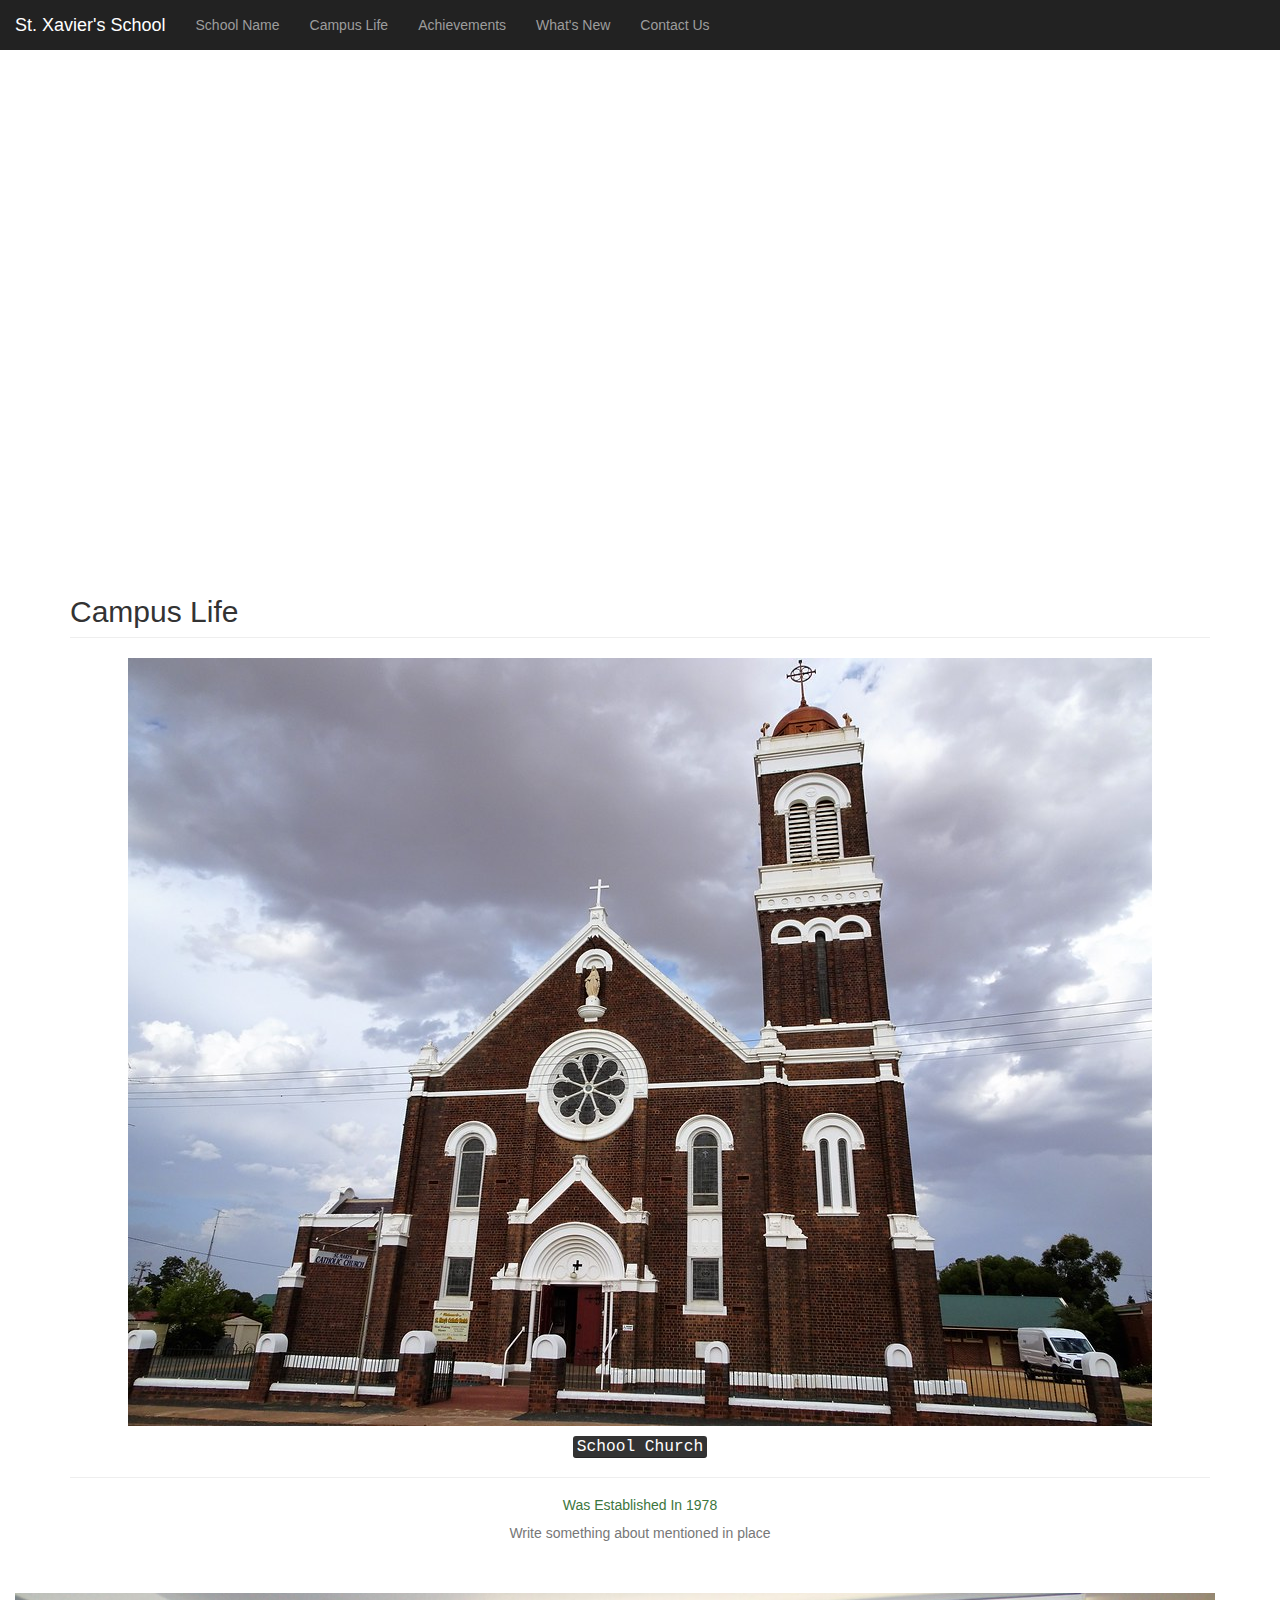
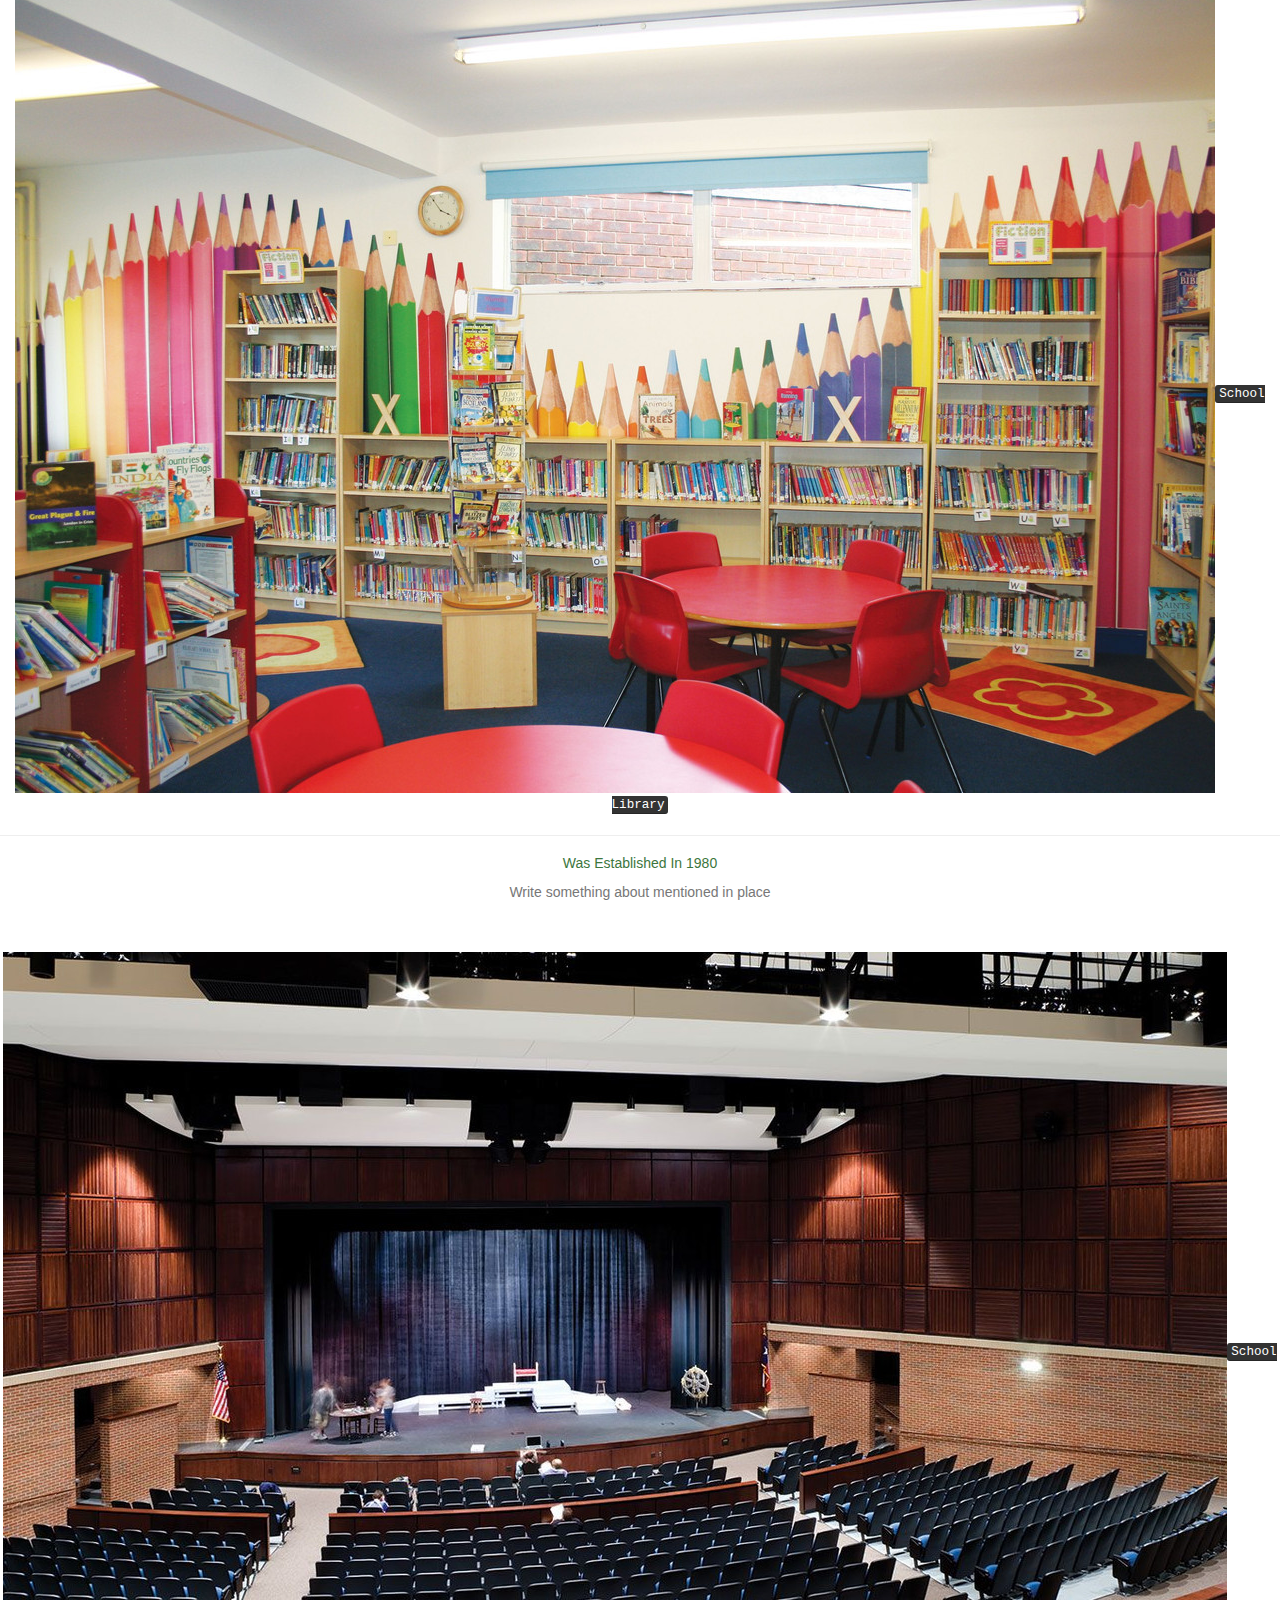
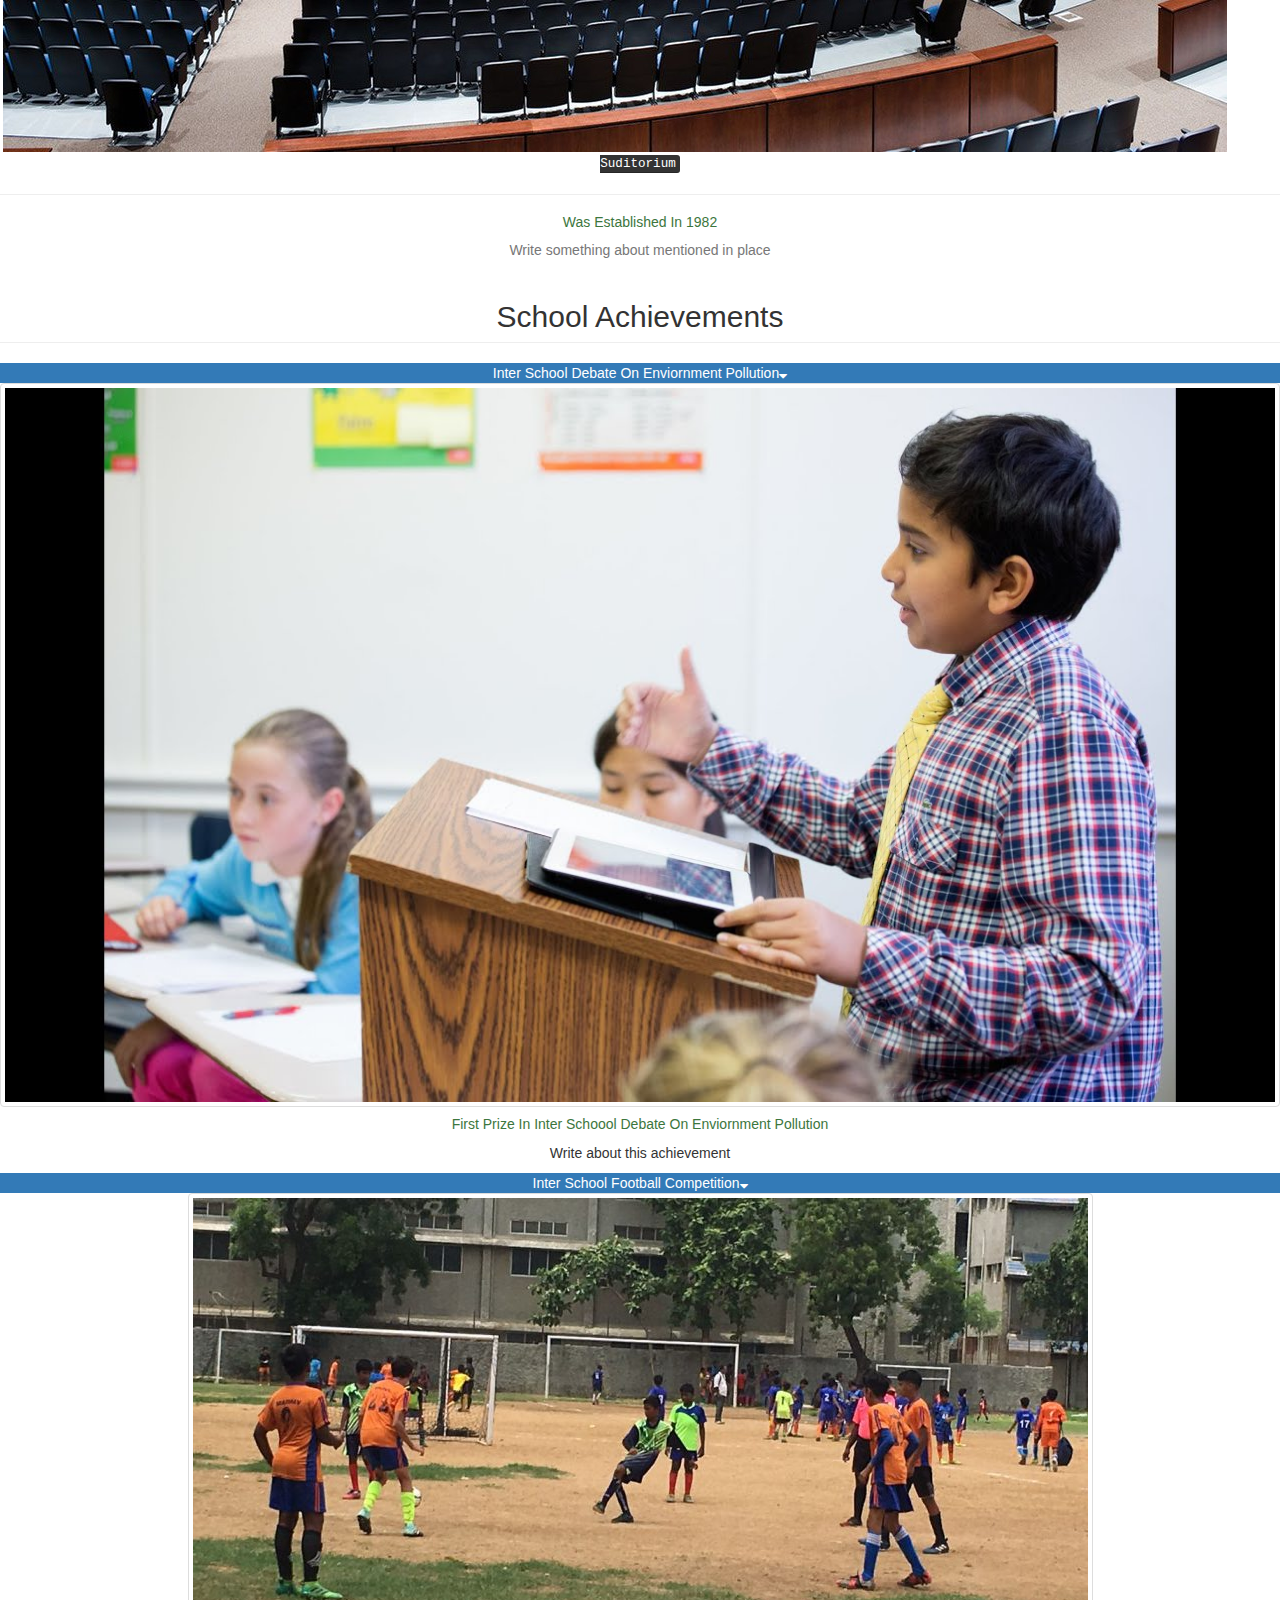
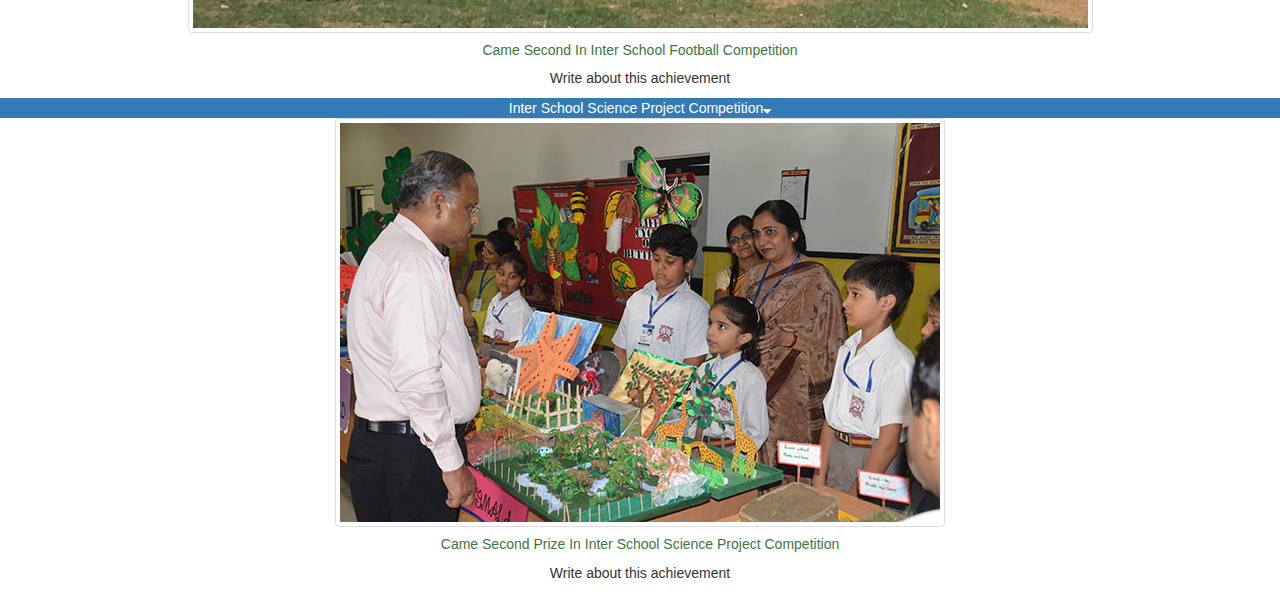
<file: index.html>
<!DOCTYPE html>
<html>

<head>
  <title>School Website</title>
  <meta name="viewport" content="width=device-width, initial-scale=1">

  <link rel="stylesheet" href="https://maxcdn.bootstrapcdn.com/bootstrap/3.4.0/css/bootstrap.min.css">

  <script src="https://ajax.googleapis.com/ajax/libs/jquery/3.4.1/jquery.min.js"></script>

  <script src="https://maxcdn.bootstrapcdn.com/bootstrap/3.4.0/js/bootstrap.min.js"></script>

  <link rel="stylesheet" href="https://cdnjs.cloudflare.com/ajax/libs/font-awesome/4.7.0/css/font-awesome.min.css">

  <link rel="stylesheet" href="style.css">
  <nav class="navbar-inverse" style="position:sticky;top:0;z-index:99999"> 
    <div class="navbar-header"> 
    <button type="button" class="navbar-toggle" data-toggle="collapse" data-target="#myNavbar"> 
    <span class="icon-bar"></span> 
    <span class="icon-bar"></span> 
    <span class="icon-bar"></span>
    </button> <a class="navbar-brand" href="#">St. Xavier's School</a> </div>
    <div class="collapse navbar-collapse" id="myNavbar"> 
    <ul class="nav navbar-nav"> 
    <li><a href="#name">School Name</a></li> 
    <li><a href="#life">Campus Life</a></li> 
    <li><a href="#books">Achievements </a></li> 
    <li><a href="#new">What's New </a></li> 
    <li><a href="#contact">Contact Us</a></li> </ul> </div> </nav>
</body>
</head>

<body>

 <iframe id="video"src="https://www.youtube.com/embed/9Frow8HMh74"></iframe> 
 <div class="container">
<h2 class="page-header" id="campus_life">Campus Life</h2>
<center>
<div class="travel_mainDiv"></div>
<img src="church.jpg">

<h4 class="text-capitalize"><kbd>School Church</kbd></h4>

<hr>

<h5 class="text-success text-capitalize"> was established in 1978</h5>
<p class="text-muted">Write something about mentioned in place</p>
</div>
</center>
<br> </br>

<center>
<div class="travel_mainDiv">
<img src="st2.jpg"

<h4 class="text-capitalize"><kbd>School Library</kbd></h4>
<hr>
<h5 class="text-success text-capitalize"> was established in 1980</h5>
<p class="text-muted">Write something about mentioned in place</p>
<br> </br>

<center>
<div class="travel_mainDiv">
<img src="st3.jpg"

<h4 class="text-capitalize"><kbd>School Suditorium</kbd></h4>
<hr>
<h5 class="text-success text-capitalize"> was established in 1982</h5>
<p class="text-muted">Write something about mentioned in place</p>



</div>



</center>
<h2 class="page-header" id="achievements">School Achievements</h2>
<div class="bg-primary movie-head"data-toggle="collapse" data-target="school_achievements1">
Inter School Debate On Enviornment Pollution<i class="fa fa-sort-desc"></i>
</div>

<div id="school_achievemet1" class="collaspe">

<div class="achievement_text">
<img src="se1.jpg"class="img-responsive img-thumbnail">
<h5 class="text-success text-capitalize">First Prize in Inter Schoool Debate On Enviornment Pollution
<span clas="glyphicon glyphicon-star"></span>
<span clas="glyphicon glyphicon-star"></span>
<span clas="glyphicon glyphicon-star"></span>
<span clas="glyphicon glyphicon-star"></span>
<span clas="glyphicon glyphicon-star"></span>
</h5>

<p>Write about this achievement</p>
<div class="bg-primary movie-head"data-toggle="collapse" data-target="school_achievements2">
  Inter School Football Competition<i class="fa fa-sort-desc"></i>
  </div>
  
  <div id="school_achievemet2" class="collaspe">
  
  <div class="achievement_text">
  <img src="sm2.jpg"class="img-responsive img-thumbnail">
  <h5 class="text-success text-capitalize">Came Second in Inter School Football Competition
  <span clas="glyphicon glyphicon-star"></span>
  <span clas="glyphicon glyphicon-star"></span>
  <span clas="glyphicon glyphicon-star"></span>
  <span clas="glyphicon glyphicon-star"></span>
  <span clas="glyphicon glyphicon-star"></span>
  </h5>
  
  <p>Write about this achievement</p>
  
  <div class="bg-primary movie-head"data-toggle="collapse" data-target="school_achievements3">
    Inter School Science Project Competition<i class="fa fa-sort-desc"></i>
    </div>
    
    <div id="school_achievemet3" class="collaspe">
    
    <div class="achievement_text">
    <img src="sm3.jpg"class="img-responsive img-thumbnail">
    <h5 class="text-success text-capitalize">Came Second Prize in Inter School Science Project Competition
    <span clas="glyphicon glyphicon-star"></span>
    <span clas="glyphicon glyphicon-star"></span>
    <span clas="glyphicon glyphicon-star"></span>
    <span clas="glyphicon glyphicon-star"></span>
    <span clas="glyphicon glyphicon-star"></span>
    </h5>
    
    <p>Write about this achievement</p>

</div>
</div>
</body>

</html>
</file>
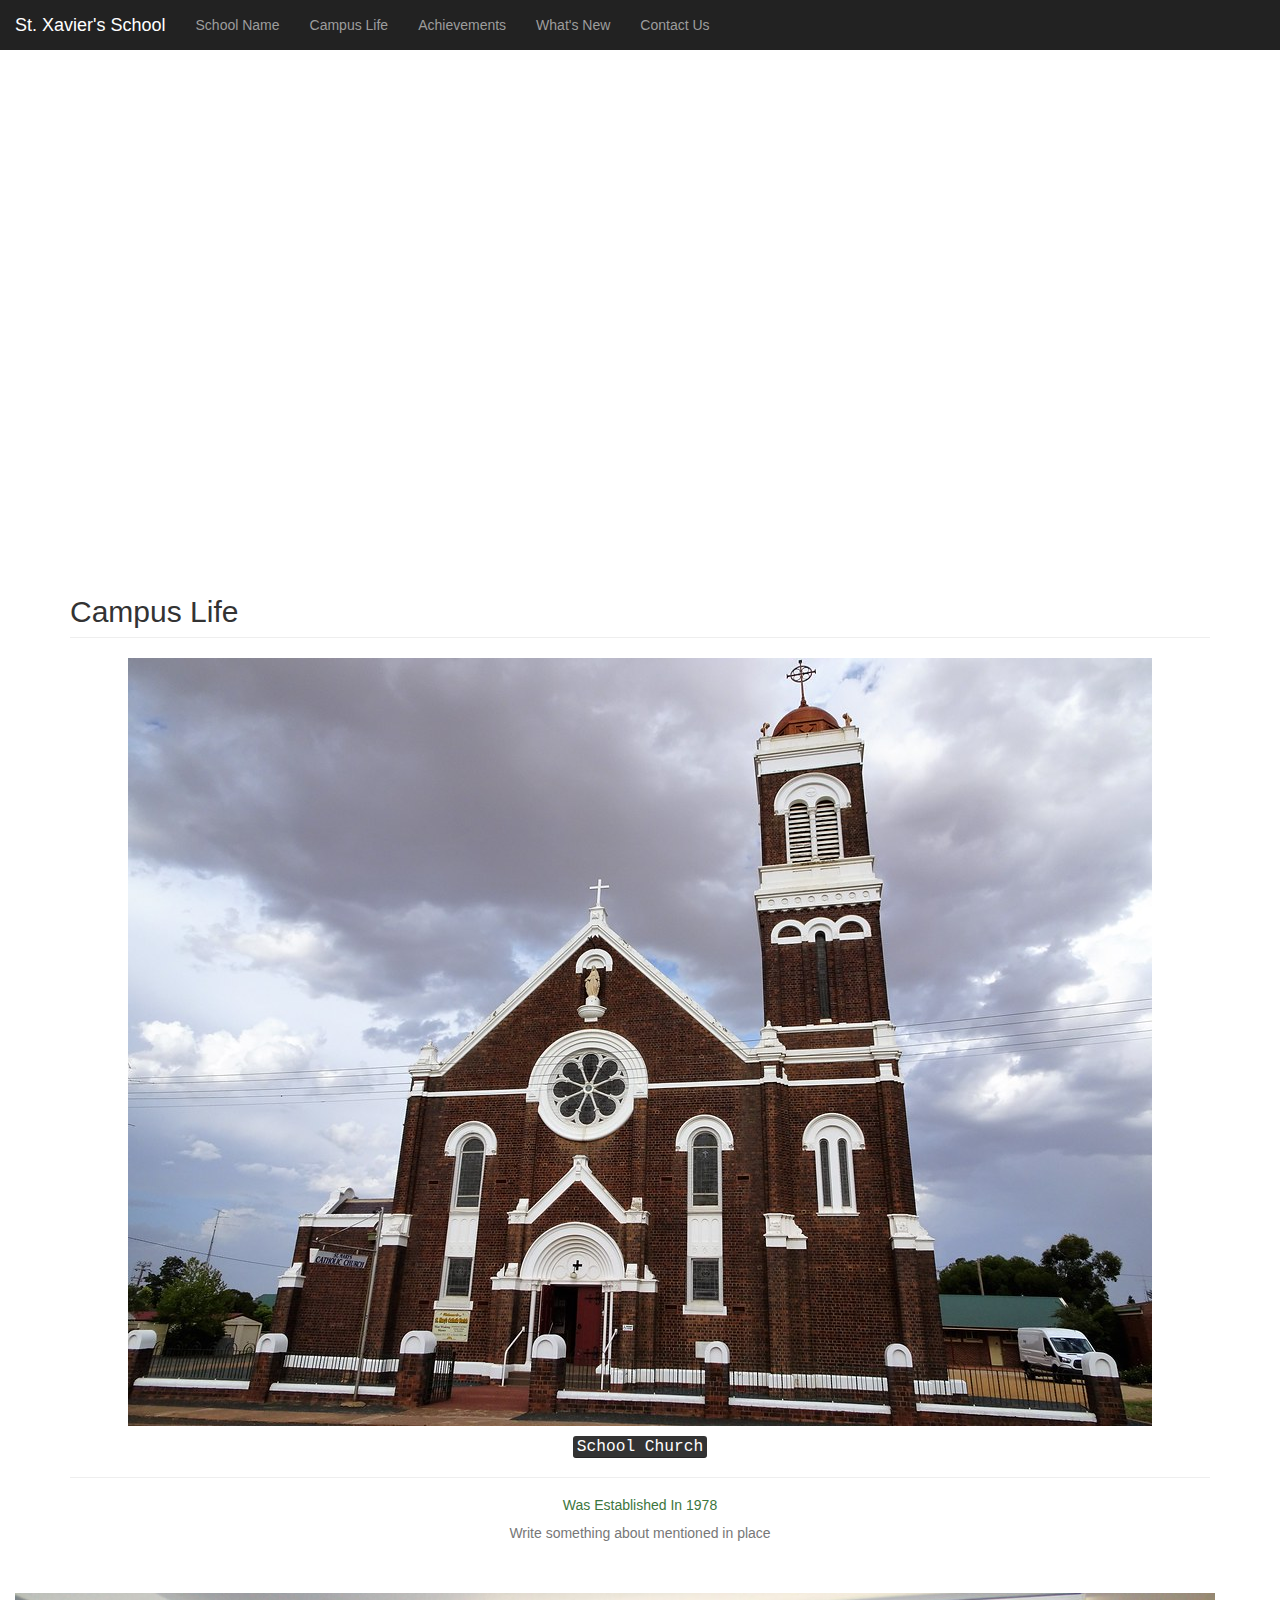
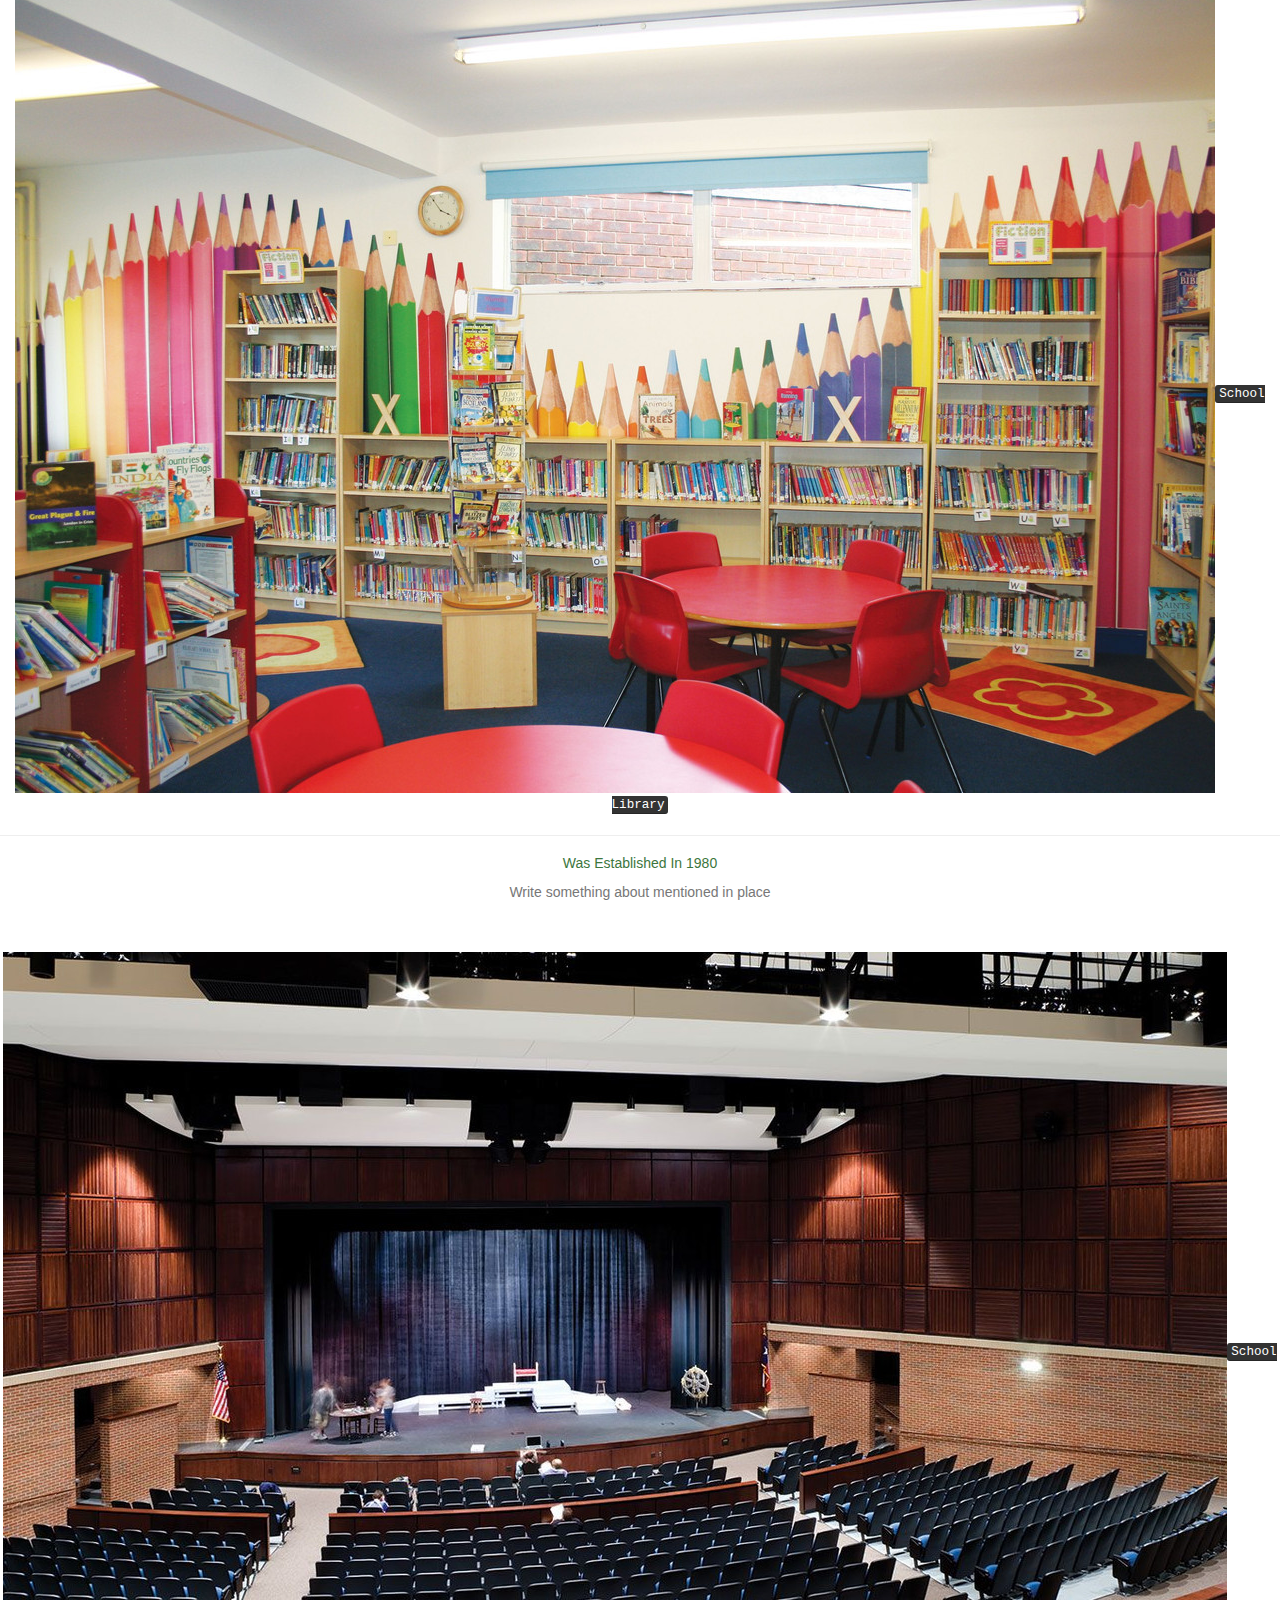
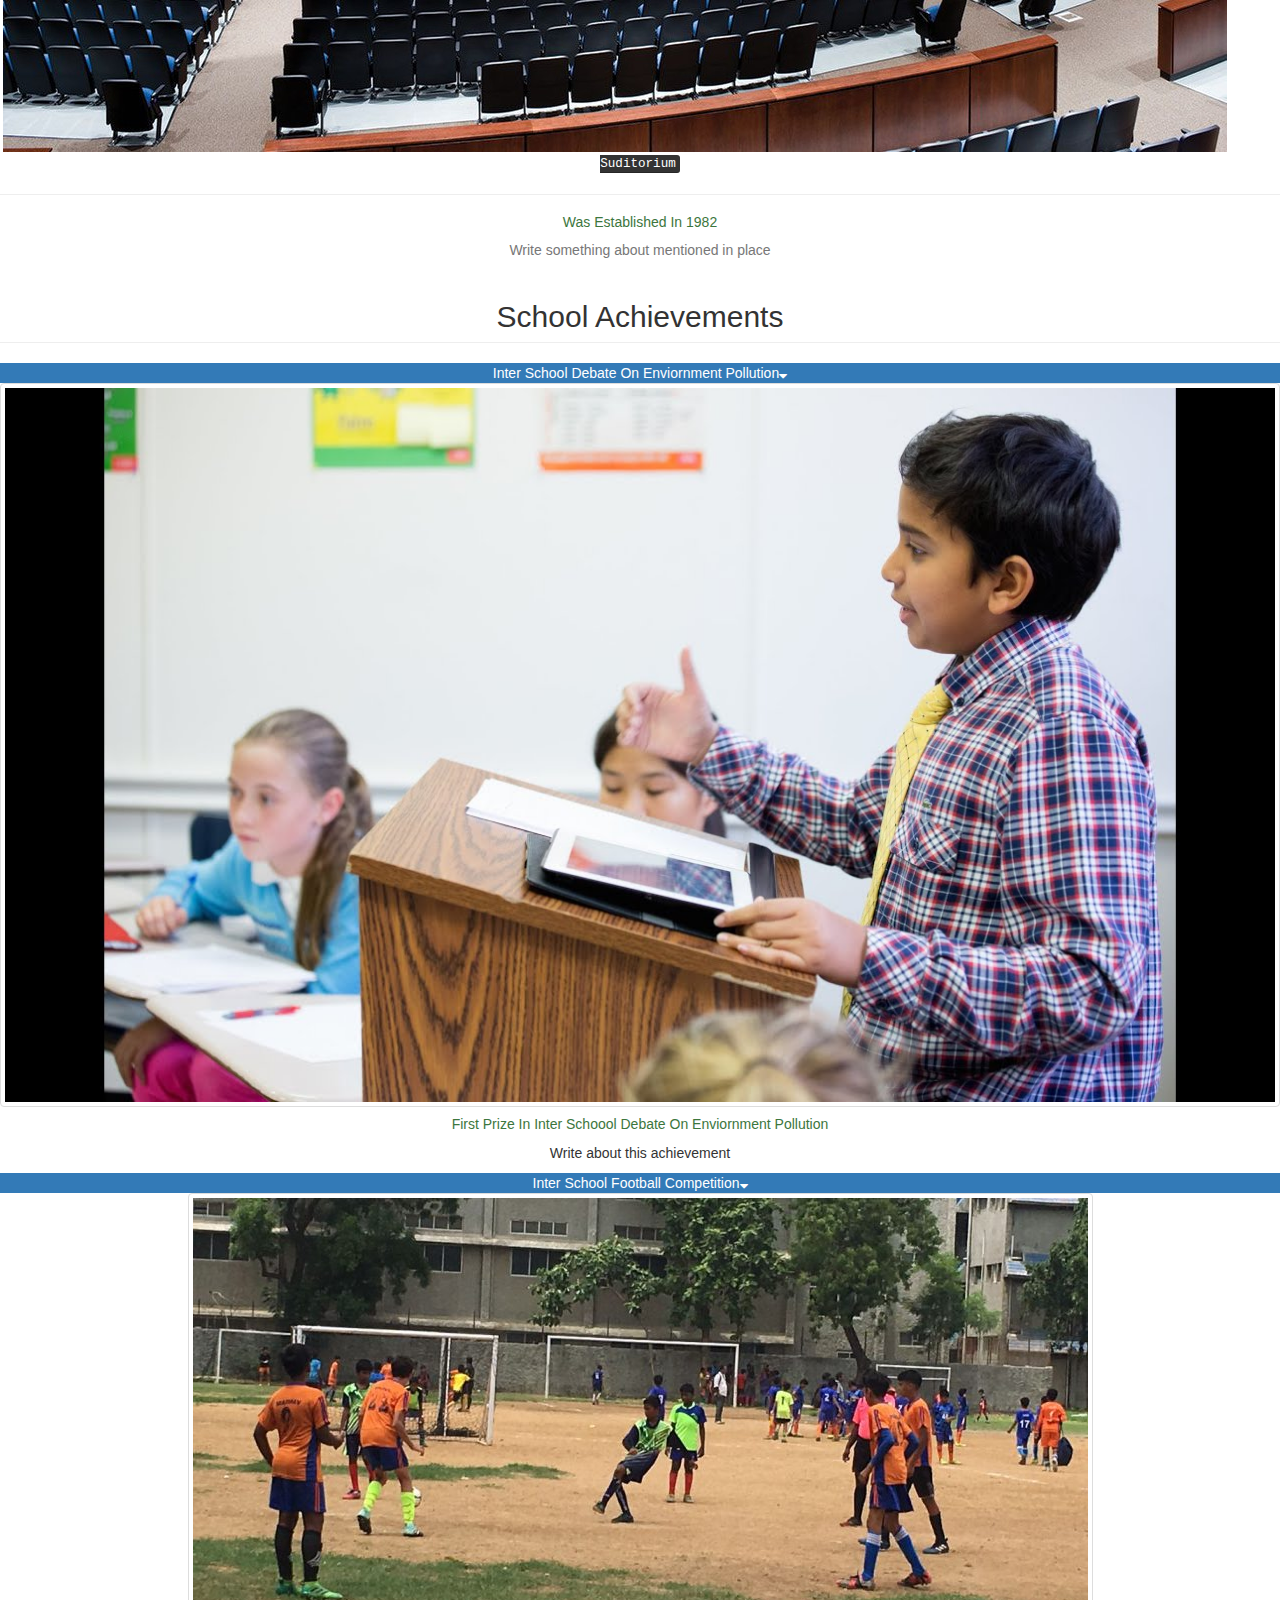
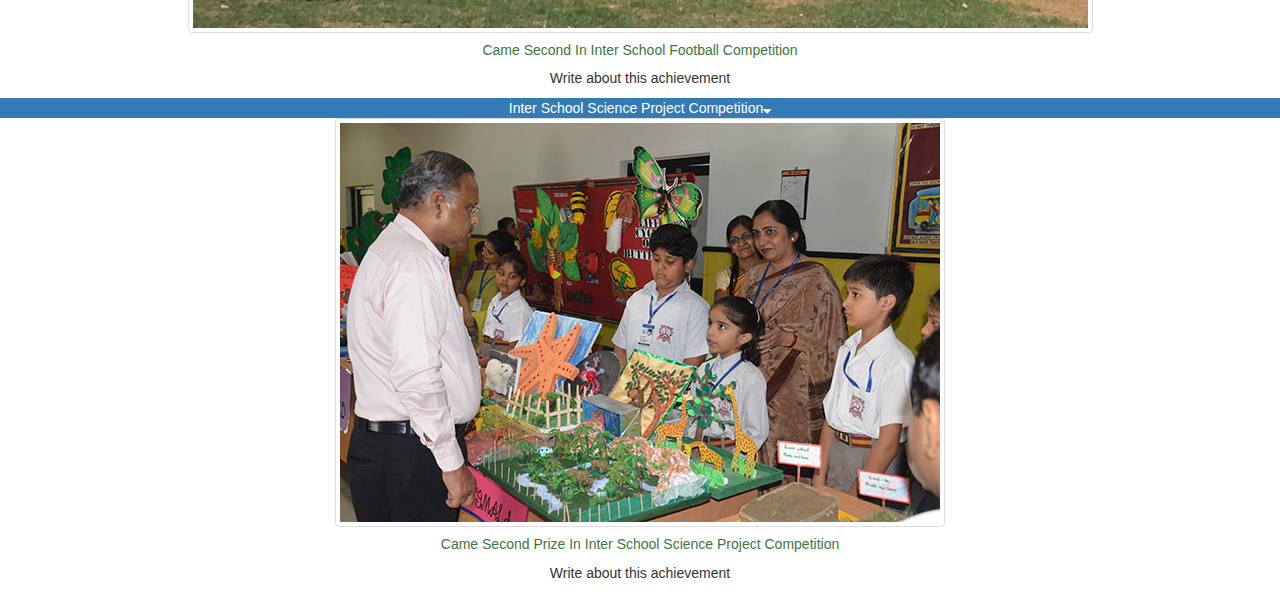
<file: index-all.html>
<!DOCTYPE html>
<html>

<head>
  <title>School Website</title>
  <meta name="viewport" content="width=device-width, initial-scale=1">

  <link rel="stylesheet" href="https://maxcdn.bootstrapcdn.com/bootstrap/3.4.0/css/bootstrap.min.css">

  <script src="https://ajax.googleapis.com/ajax/libs/jquery/3.4.1/jquery.min.js"></script>

  <script src="https://maxcdn.bootstrapcdn.com/bootstrap/3.4.0/js/bootstrap.min.js"></script>

  <link rel="stylesheet" href="https://cdnjs.cloudflare.com/ajax/libs/font-awesome/4.7.0/css/font-awesome.min.css">

  <link rel="stylesheet" href="style.css">
  <nav class="navbar-inverse" style="position:sticky;top:0;z-index:99999"> 
    <div class="navbar-header"> 
    <button type="button" class="navbar-toggle" data-toggle="collapse" data-target="#myNavbar"> 
    <span class="icon-bar"></span> 
    <span class="icon-bar"></span> 
    <span class="icon-bar"></span>
    </button> <a class="navbar-brand" href="#">St. Xavier's School</a> </div>
    <div class="collapse navbar-collapse" id="myNavbar"> 
    <ul class="nav navbar-nav"> 
    <li><a href="#name">School Name</a></li> 
    <li><a href="#life">Campus Life</a></li> 
    <li><a href="#books">Achievements </a></li> 
    <li><a href="#new">What's New </a></li> 
    <li><a href="#contact">Contact Us</a></li> </ul> </div> </nav>
</body>
</head>

<body>

 <iframe id="video"src="https://www.youtube.com/embed/9Frow8HMh74"></iframe> 
 <div class="container">
<h2 class="page-header" id="campus_life">Campus Life</h2>
<center>
<div class="travel_mainDiv"></div>
<img src="church.jpg">

<h4 class="text-capitalize"><kbd>School Church</kbd></h4>

<hr>

<h5 class="text-success text-capitalize"> was established in 1978</h5>
<p class="text-muted">Write something about mentioned in place</p>
</div>
</center>
<br> </br>

<center>
<div class="travel_mainDiv">
<img src="st2.jpg"

<h4 class="text-capitalize"><kbd>School Library</kbd></h4>
<hr>
<h5 class="text-success text-capitalize"> was established in 1980</h5>
<p class="text-muted">Write something about mentioned in place</p>
<br> </br>

<center>
<div class="travel_mainDiv">
<img src="st3.jpg"

<h4 class="text-capitalize"><kbd>School Suditorium</kbd></h4>
<hr>
<h5 class="text-success text-capitalize"> was established in 1982</h5>
<p class="text-muted">Write something about mentioned in place</p>



</div>
</center>
<h2 class="page-header" id="achievements">School Achievements</h2>
<div class="bg-primary movie-head"data-toggle="collapse" data-target="school_achievements1">
Inter School Debate On Enviornment Pollution<i class="fa fa-sort-desc"></i>
</div>

<div id="school_achievemet1" class="collaspe">

<div class="achievement_text">
<img src="se1.jpg"class="img-responsive img-thumbnail">
<h5 class="text-success text-capitalize">First Prize in Inter Schoool Debate On Enviornment Pollution
<span clas="glyphicon glyphicon-star"></span>
<span clas="glyphicon glyphicon-star"></span>
<span clas="glyphicon glyphicon-star"></span>
<span clas="glyphicon glyphicon-star"></span>
<span clas="glyphicon glyphicon-star"></span>
</h5>

<p>Write about this achievement</p>
<div class="bg-primary movie-head"data-toggle="collapse" data-target="school_achievements2">
  Inter School Football Competition<i class="fa fa-sort-desc"></i>
  </div>
  
  <div id="school_achievemet2" class="collaspe">
  
  <div class="achievement_text">
  <img src="sm2.jpg"class="img-responsive img-thumbnail">
  <h5 class="text-success text-capitalize">Came Second in Inter School Football Competition
  <span clas="glyphicon glyphicon-star"></span>
  <span clas="glyphicon glyphicon-star"></span>
  <span clas="glyphicon glyphicon-star"></span>
  <span clas="glyphicon glyphicon-star"></span>
  <span clas="glyphicon glyphicon-star"></span>
  </h5>
  
  <p>Write about this achievement</p>
  
  <div class="bg-primary movie-head"data-toggle="collapse" data-target="school_achievements3">
    Inter School Science Project Competition<i class="fa fa-sort-desc"></i>
    </div>
    
    <div id="school_achievemet3" class="collaspe">
    
    <div class="achievement_text">
    <img src="sm3.jpg"class="img-responsive img-thumbnail">
    <h5 class="text-success text-capitalize">Came Second Prize in Inter School Science Project Competition
    <span clas="glyphicon glyphicon-star"></span>
    <span clas="glyphicon glyphicon-star"></span>
    <span clas="glyphicon glyphicon-star"></span>
    <span clas="glyphicon glyphicon-star"></span>
    <span clas="glyphicon glyphicon-star"></span>
    </h5>
    
    <p>Write about this achievement</p>

</div>
</div>



</body>

</html>
</file>
<file: style.css>
#video{
width: 100%;
height: 500px; 
border: none;
}
.movie_head{
font-size: 20px;
padding: 60px 22px;
border-radius:10px;
margin-bottom:15px;
}
.movie_head i{
float:right;
}
.achievement_text span{
color:orange;
}
</file>
